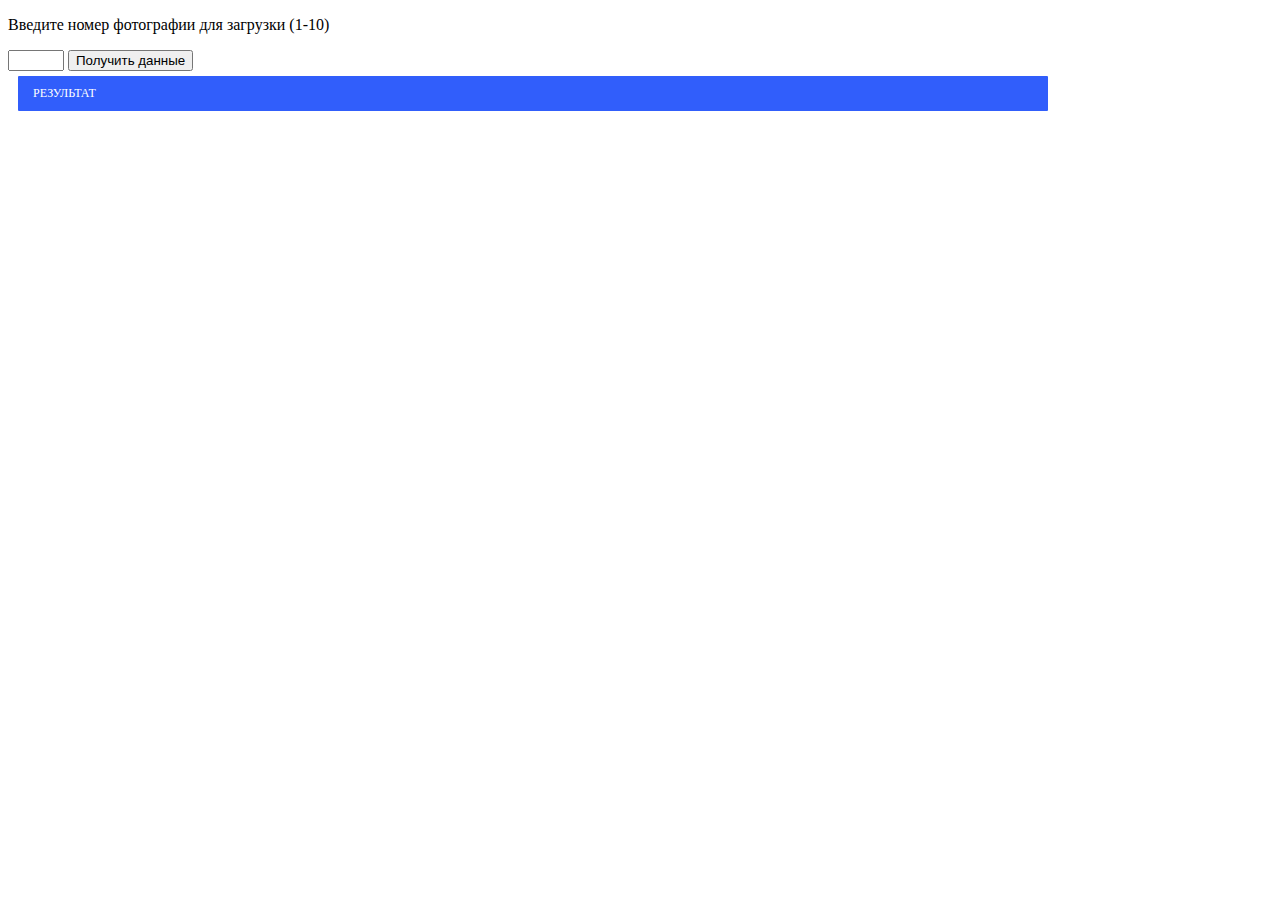
<file: task_5_3/index.html>
<!DOCTYPE html>
<html lang="ru">

<head>
  <meta charset="UTF-8">
  <meta http-equiv="X-UA-Compatible" content="IE=edge">
  <meta name="viewport" content="width=device-width, initial-scale=1.0">
  <link rel="stylesheet" href="style.css">
  <title>Module_C5.3</title>
</head>

<body>
  <div class="input_wrap">
    <p>Введите номер фотографии для загрузки (1-10)</p>
    <input type="number" class="input_field" id="input_field" min="1" max="10">
    <button class="btn-request">Получить данные</button>
  </div>
  <div class="result">Результат</div>

<script  src="./script.js"></script>

</body>
</html>
</file>
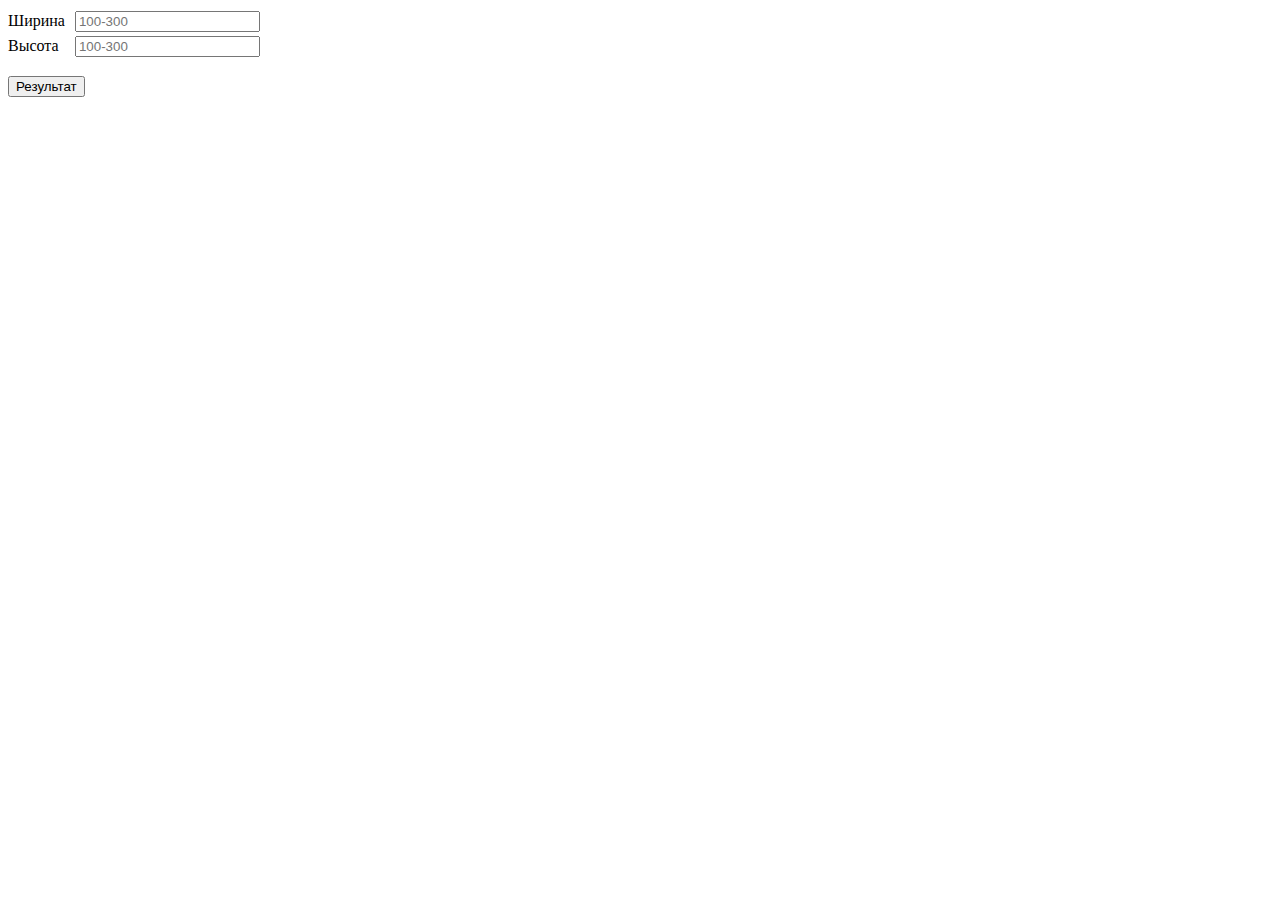
<file: task_5_6/index.html>
<!DOCTYPE html>
<html lang="ru">

<head>
<meta charset="utf-8">
<title>Module_C5.6</title>
<link rel="stylesheet" href="style.css">
</head>

<body>
  <div class="main">    
    <div class="input">
    <label for="n">Ширина</label>
    <input type="text" id="w" placeholder="100-300" />
  </div>
  <div class="input">
    <label for="ln">Высота</label>
    <input type="text" id="h" placeholder="100-300" />
  </div>
 <br><button type="button">Результат</button> <br><br>
    
  <div id="output"></div>

<script  src="./script.js"></script>  

</body>
</html>
</file>
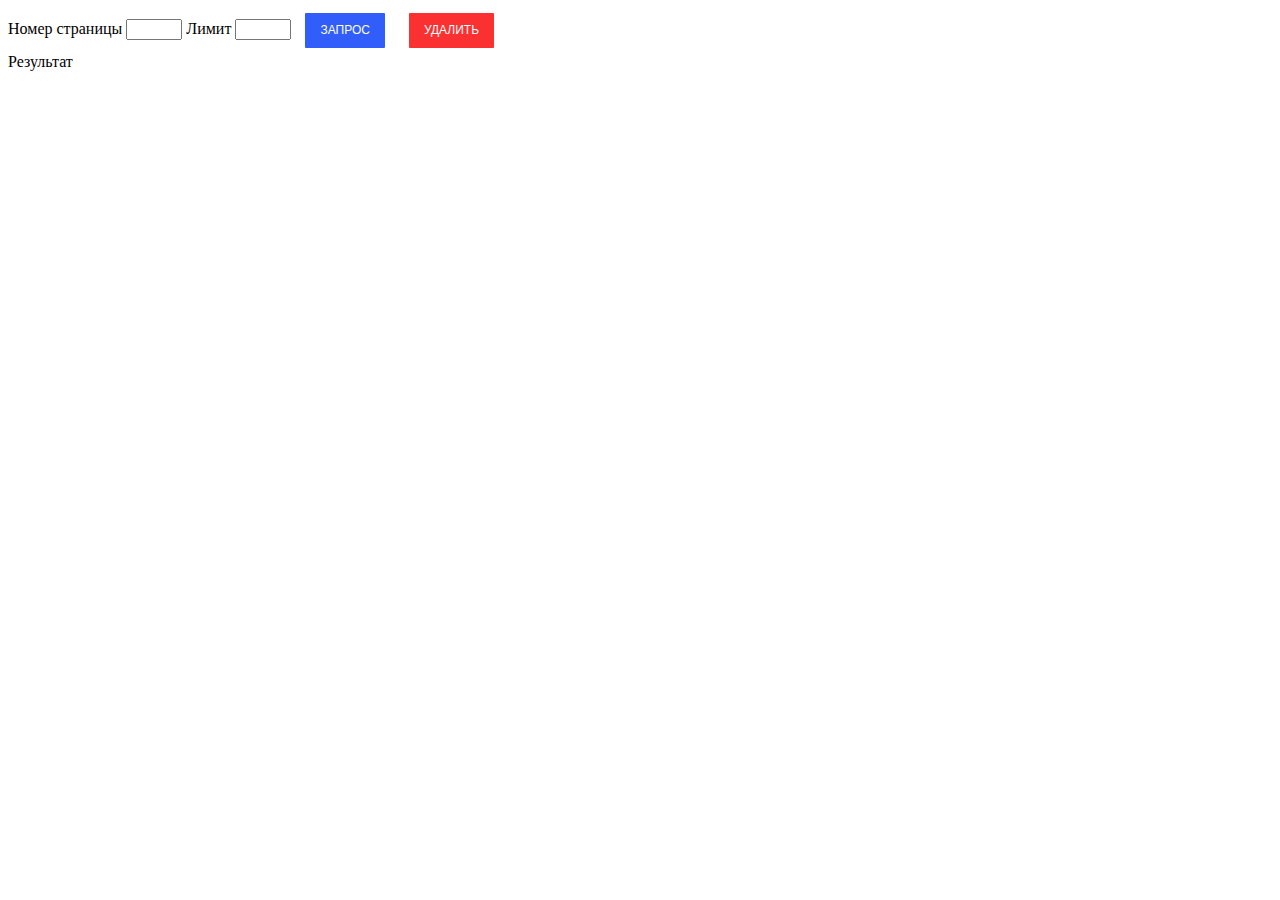
<file: task_5_7/index.html>
<!DOCTYPE html>
<html lang="ru">
<head>
    <meta charset="UTF-8">
    <meta http-equiv="X-UA-Compatible" content="IE=edge">
    <meta name="viewport" content="width=device-width, initial-scale=1.0">
    <link rel="stylesheet" href="./style.css">
    <title>Module_C5.7</title>
</head>
<body>
    <div class="input_wrap">
        <lable>Номер страницы
            <input type="number" class="input-field input-page" min="1" max="10">
        </lable>
        
        <lable>Лимит
            <input type="number" class="input-field input-limit" min="1" max="10">
        </lable>
        
        <button class="btn j-btn-request">запрос</button>
        <button class="btn j-btn-clear">удалить</button>
    </div>
    <div class="j-result">Результат</div>


    <script src="./script.js"></script>
</body>
</html>
</file>
<file: task_5_3/style.css>
.input_wrap{
    display: block;
}

.result{
    max-width: 1000px;
    margin: auto;
    position: relative;
    color: white;
    background: #315efb;
  
    margin: 5px 10px;
    padding: 10px 15px;
    border-radius: 1px;
    font-size: 12px;
    line-height: 15px;
    text-transform: uppercase;
    color: white;
    background: #315efb;
    transition: 0.3s;
    
}

img {
    width: 100%;
    height: 100%; 
    max-height: 600px;
    -o-object-fit: cover;
       object-fit: cover;
  }
</file>
<file: task_5_6/style.css>
.input {
    clear: both; 
    text-align: right; 
    line-height: 25px;
}
label {
    float: left; 
    padding-right: 10px;
}
.main {
    float: left
}
</file>
<file: task_5_7/style.css>
.input_wrap{
    display: block;
    max-width: 600px;
}

.j-result{
    max-width: 600px;
    position: relative;
}

img {
    width: 100%;
    height: 100%; 
    max-height: 600px;
    object-fit: cover;
  }

  .btn {
    padding: 0;
    background-color: transparent;
    border: none;
    outline: none;
    -webkit-tap-highlight-color: transparent;
    box-shadow: none;
    cursor: pointer;
    
    margin: 5px 10px;
    padding: 10px 15px;
    border-radius: 1px;
    font-size: 12px;
    line-height: 15px;
    text-transform: uppercase;
    color: white;
    background: #315efb;
    transition: 0.3s;
    max-width: 120px;
  }
  
  .j-btn-clear{
    background: #fb3131;
  }

  .btn:hover {
    box-shadow: 0px 2px 8px 2px rgba(141,150,178,.3);
    transform: scale(1.05);
  }
</file>
